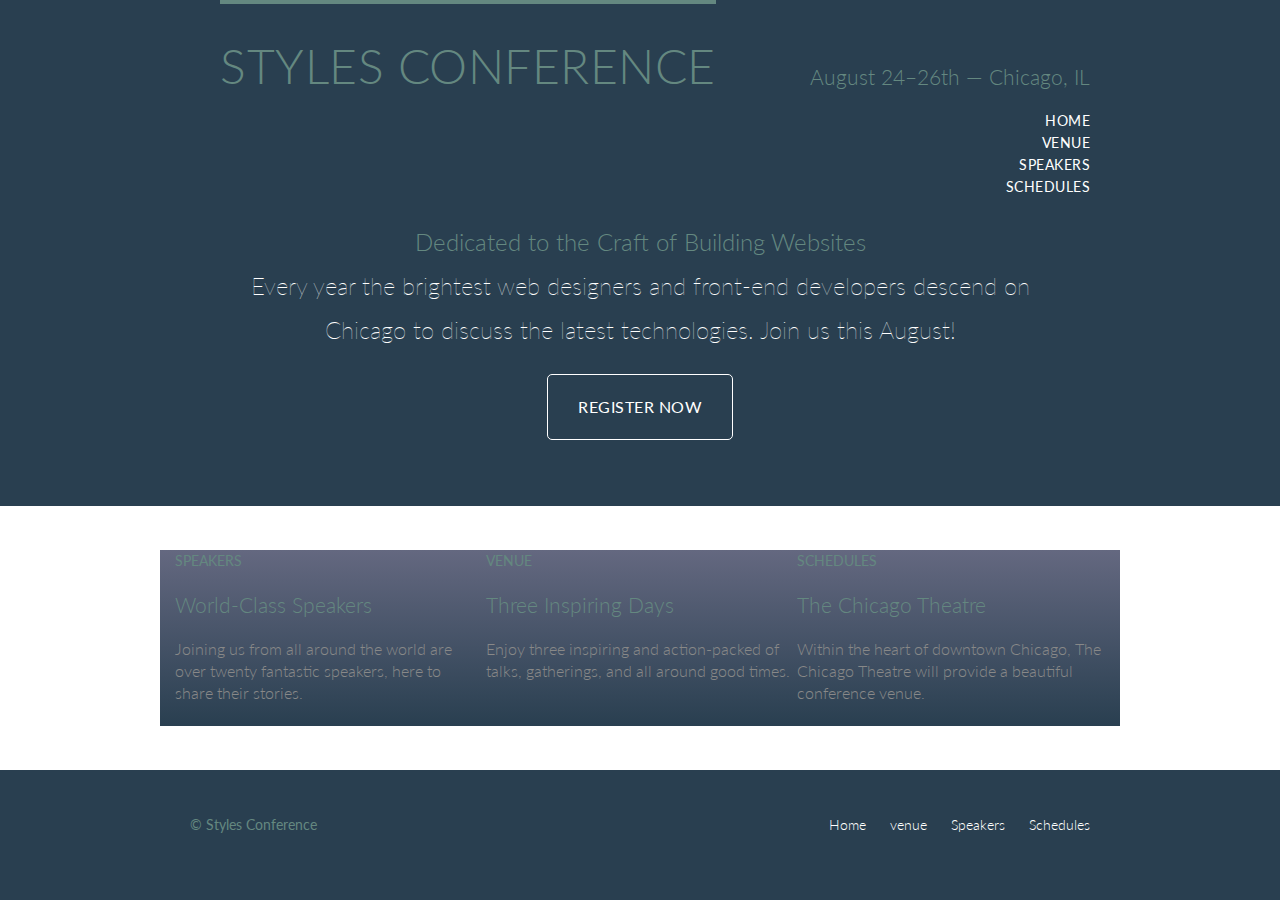
<file: index.html>
<!DOCTYPE html>
<html lang="en">
<head>
	<meta charset="utf-8">
	<title>Styles Conference</title>
	<link rel="stylesheet" type="text/css" href="assets/stylesheets/main.css">
	<link rel="stylesheet" type="text/css" href="https://fonts.googleapis.com/css?family=Lato:100,300,400">                        
</head>
<body>
	<header class="primary-header container group">
		<section class="container">
			<h1 class="logo">Styles Conference</h1>
	    </section>
		<h3 class="tagline">August 24&ndash;26th &mdash; Chicago, IL</h3>
		<nav class="primary-nav">
			<ul>
				<li><a href="index.html">Home</a></li>
				<li><a href="venue.html">venue</a></li>
			    <li><a href="speaker.html">Speakers</a></li>
			    <li><a href="Schedules.html">Schedules</a></li>
			</ul>
		</nav>
	</header>
	<section class=" hero container">
		<h2>Dedicated to the Craft of Building Websites</h2>
		<p>Every year the brightest web designers and front-end developers descend on Chicago to discuss the latest technologies. Join us this August!</p>
		<a class="btn btn-alt">Register Now</a>
	</section>
	<section class="row">
	<div class="grid">
		<section class="teaser col-1-3">
			<h5><a href="speaker.html">Speakers</a></h5>
			<h3>World-Class Speakers</h3>
			<p>Joining us from all around the world are over twenty fantastic speakers, here to share their stories.</p>
		</section>
		<section class=" teaser col-1-3">
			<h5><a href="venue.html">Venue</a></h5>
			<h3>Three Inspiring Days</h3>
			<p>Enjoy three inspiring and action-packed of talks, gatherings, and all around good times.</p>
		</section>
		<section class="teaser col-1-3">
			<h5><a href="Schedules.html">Schedules</a></h5>
			<h3>The Chicago Theatre</h3>
			<p>Within the heart of downtown Chicago, The Chicago Theatre will provide a beautiful conference venue.</p>
		</section>
	</div>
	</section>
	<footer class="primary-footer container group">
		<small>&copy; Styles Conference</small>
		<nav class="nav">
			<ul>
				<li><a href="index.html">Home</a></li>
				<li><a href="venue.html">venue</a></li>
			    <li><a href="speaker.html">Speakers</a></li>
			    <li><a href="Schedules.html">Schedules</a></li>
			</ul>
		</nav>
	</footer>
</body>
</html>
</file>
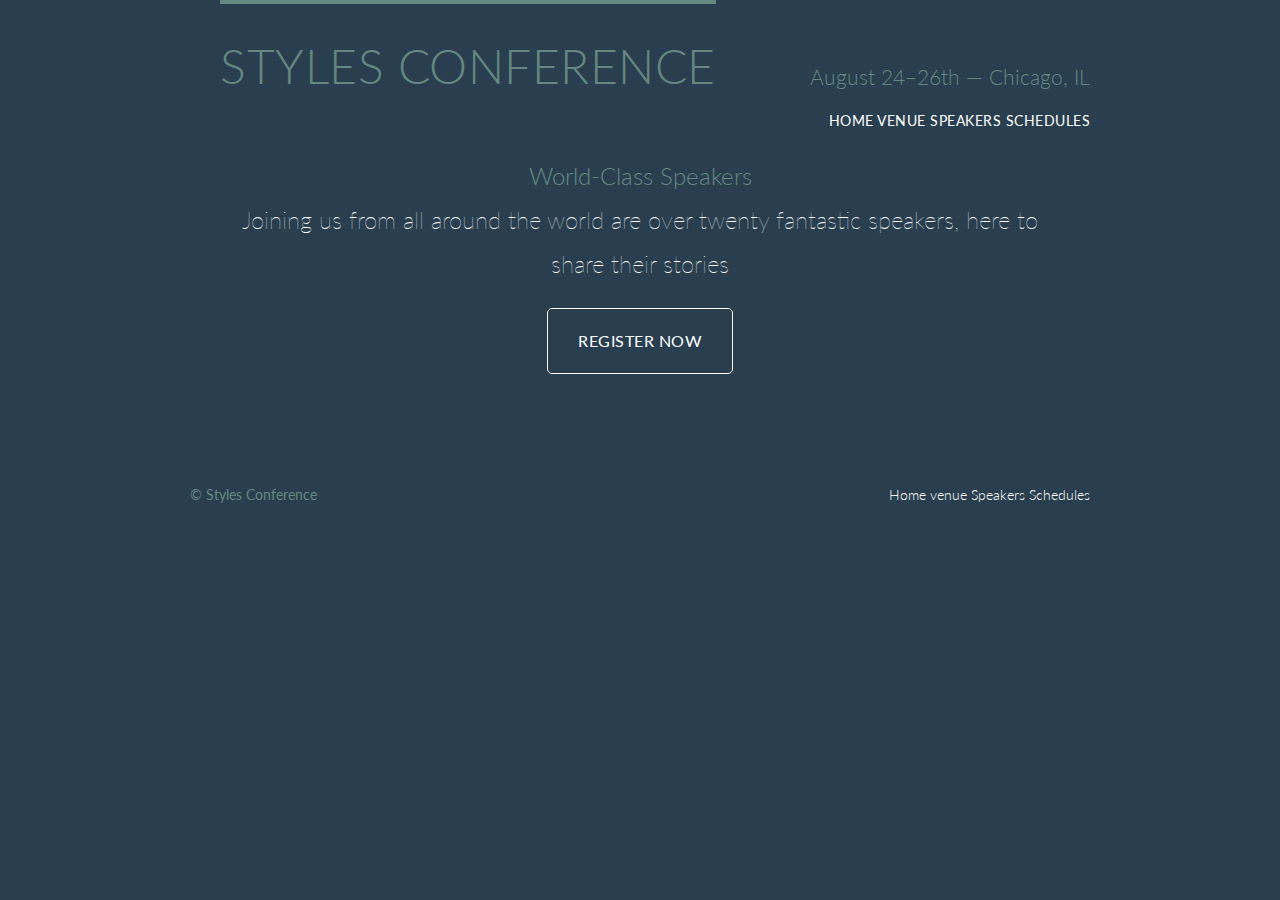
<file: speaker.html>
<!DOCTYPE html>
<html lang="en">
<head>
	<meta charset="utf-8">
	<title>Styles Conference</title>
	<link rel="stylesheet" type="text/css" href="assets/stylesheets/main.css">
	<link rel="stylesheet" type="text/css" href="https://fonts.googleapis.com/css?family=Lato:100,300,400">
</head>
<body>
	<header class="primary-header container group">
		<section class="container">
			<h1 class="logo">Styles Conference</h1>
	    </section>
		<h3 class="tagline">August 24&ndash;26th &mdash; Chicago, IL</h3>
		<nav class="primary-nav">
			<a href="index.html">Home</a>
			<a href="Venue.html">venue</a>
			<a href="speaker.html">Speakers</a>
			<a href="Schedules.html">Schedules</a>
		</nav>
	</header>
	<section class=" hero container">
		<h2>World-Class Speakers</h2>
		<p>Joining us from all around the world are over twenty fantastic speakers, here to share their stories</p>
		<a class="btn btn-alt">Register Now</a>
	</section>
	<footer class="primary-footer container group">
		<small>&copy; Styles Conference</small>
		<nav class="nav">
			<a href="index.html">Home</a>
			<a href="Venue.html">venue</a>
			<a href="speaker.html">Speakers</a>
			<a href="Schedules.html">Schedules</a>
		</nav>
	</footer>
</body>
</html>
</file>
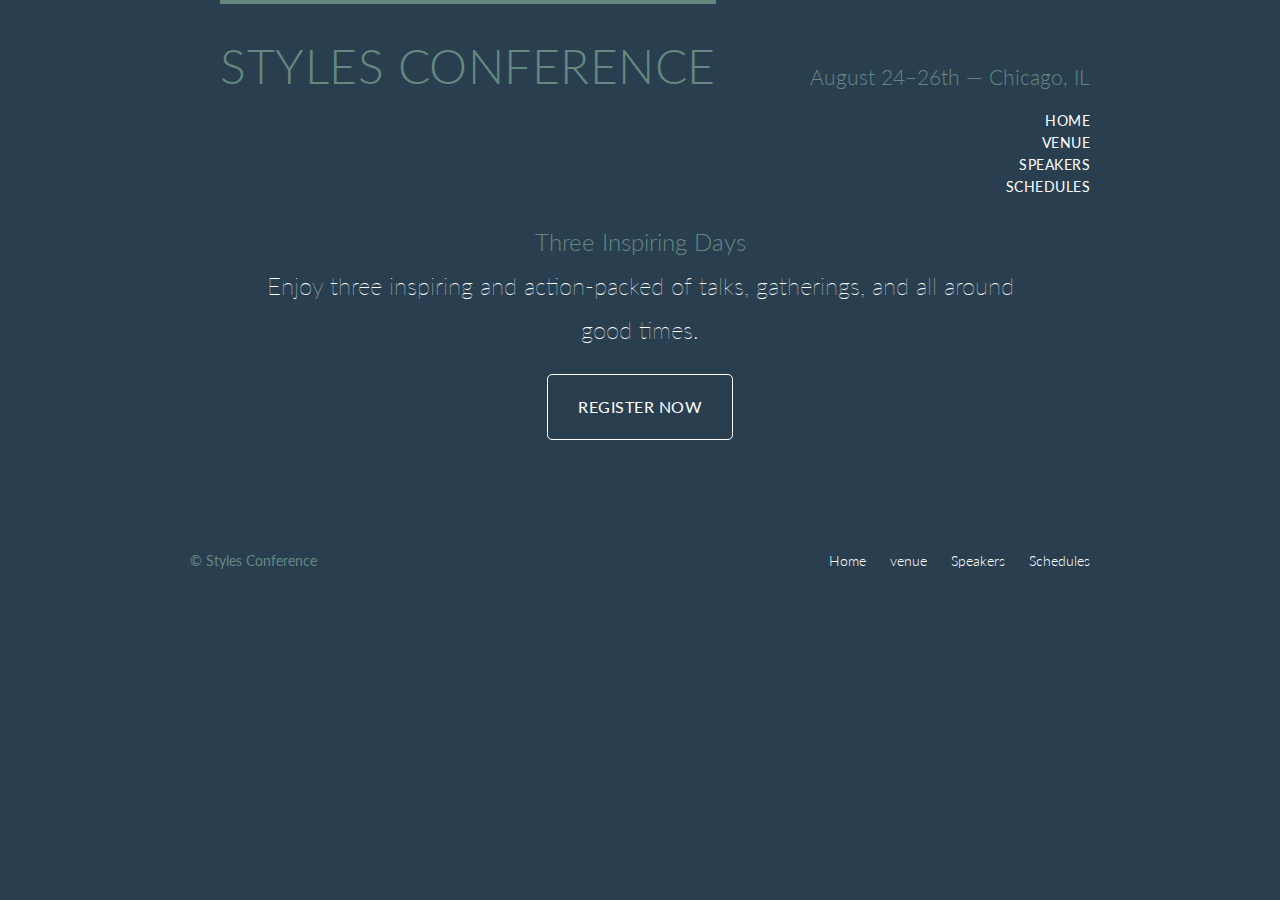
<file: venue.html>
<!DOCTYPE html>
<html lang="en">
<head>
	<meta charset="utf-8">
	<title>Styles Conference</title>
	<link rel="stylesheet" type="text/css" href="assets/stylesheets/main.css">
	<link rel="stylesheet" type="text/css" href="https://fonts.googleapis.com/css?family=Lato:100,300,400">
</head>
<body>
	<header class="primary-header container group">
		<section class="container">
			<h1 class="logo">Styles Conference</h1>
	    </section>
		<h3 class="tagline">August 24&ndash;26th &mdash; Chicago, IL</h3>
		<nav class="primary-nav">
			<ul>
				<li><a href="index.html">Home</a></li>
				<li><a href="venue.html">venue</a></li>
			    <li><a href="speaker.html">Speakers</a></li>
			    <li><a href="Schedules.html">Schedules</a></li>
			</ul>
		</nav>
	</header>
	<section class=" hero container">
		<h2>Three Inspiring Days</h2>
		<p>Enjoy three inspiring and action-packed of talks, gatherings, and all around good times.</p>
		<a class="btn btn-alt">Register Now</a>
	</section>
	<footer class="primary-footer container group">
		<small>&copy; Styles Conference</small>
		<nav class="nav">
			<ul>
				<li><a href="index.html">Home</a></li>
				<li><a href="venue.html">venue</a></li>
			    <li><a href="speaker.html">Speakers</a></li>
			    <li><a href="Schedules.html">Schedules</a></li>
			</ul>    
		</nav>
	</footer>
</body>
</html>
</file>
<file: assets/stylesheets/main.css>
/* http://meyerweb.com/eric/tools/css/reset/ 
   v2.0 | 20110126
   License: none (public domain)
*/

html, body, div, span, applet, object, iframe,
h1, h2, h3, h4, h5, h6, p, blockquote, pre,
a, abbr, acronym, address, big, cite, code,
del, dfn, em, img, ins, kbd, q, s, samp,
small, strike, strong, sub, sup, tt, var,
b, u, i, center,
dl, dt, dd, ol, ul, li,
fieldset, form, label, legend,
table, caption, tbody, tfoot, thead, tr, th, td,
article, aside, canvas, details, embed, 
figure, figcaption, footer, header, hgroup, 
menu, nav, output, ruby, section, summary,
time, mark, audio, video {
	margin: 0;
	padding: 0;
	border: 0;
	font-size: 100%;
	font: inherit;
	vertical-align: baseline;
}
/* HTML5 display-role reset for older browsers */
article, aside, details, figcaption, figure, 
footer, header, hgroup, menu, nav, section {
	display: block;
}
body {
	line-height: 1;
}
ol, ul {
	list-style: none;
}
blockquote, q {
	quotes: none;
}
blockquote:before, blockquote:after,
q:before, q:after {
	content: '';
	content: none;
}
table {
	border-collapse: collapse;
	border-spacing: 0;
}
*,
*:before,
*:after {
	-webkit-box-sizing: border-box;
	   -moz-box-sizing: border-box;
	        box-sizing: border-box;
}
.container{
	margin: 0 auto;
	padding-left: 30px;
	padding-right: 30px;
	width: 960px;
}
h1, h3, h4, h5, p{
	margin-bottom: 22px;
}
.btn {
	border-radius: 5px;
	display: inline-block;
	margin: 0;
}
.btn-alt {
	border: 1px solid #dfe2e5;
	padding: 10px 30px;
}
.hero {
	padding: 22px 80px 66px 80px;
}
.col-1-3{
	width: 33%;
}
.col-2-3{
	width: 66.66%;
}
.col-1-3,
.col-2-3 {
	display: inline-block;
	vertical-align: top;
}
.grid,
.co-1-3,
.col-2-3 {
	padding-left: 15px;
	padding-right: 15px;
}
.container,
.grid {
	margin: 0 auto;
	width: 960px;
}
.container {
	padding-left: 30px;
	padding-right: 30px;
}
body{
	color: #888;
	font: 300 16px/22px "Open Sans", "Helvetica neue", Helvetica, Arial, sans-serif;
}
h1, h2, h3, h4 {
	color: #648880;
}
h1 {
	font-size: 36px;
	line-height: 44px;
}
h2 {
	font-size: 24px;
	line-height: 44px;
}
h3 {
	font-size: 21px;
}
h4 {
	font-size: 18px;
}
h5 {
	color: #a9b2b9;
	font-size: 14px;
	font-weight: 400;
}
strong {
	font-weight: 400;
}
cite, em {
	font-style: italic;
}
a:hover {
	color: #a9b2b9;
}
a{
	color: #648880;
}
.logo {
	border-top: 4px solid #648880;
	float: left;
	font-size: 48px;
	line-height: 44px;
	padding: 40px 0 22px 0;
	font-weight: 300px;
}
.tagline {
	margin: 66px 0 22px 0;
}
.primary-nav {
	font-size: 14px;
	font-weight: 400;
	text-align: right;
}
.primary-footer {
	color: #648880;
	font-size: 14px;
	padding-bottom: 44px;
	padding-top: 44px;
}
.primary-footer small {
	float: left;
	font-weight: 400;
}
.hero {
	line-height: 44px;
	padding-top: 22px 80px 66px 80px;
}
.hero h2 {
	font-size: 24px;
	text-align: center;
}
.hero p {
	font-size: 24px;
}
.teaser a:hover h3 {
	color: #a9b2b9;
}
a {
	color: #648880;
	text-decoration: none;
}
a:hover {
	color: #a9b2b9
}
p a {
	border-bottom: 1px solid #dfe2e5;
}
h5 {
	color: #a9b2b9;
	font-size: 14px;
	font-weight: 400;
	text-transform: uppercase;
}
.primary-nav {
	font-size: 14px;
	font-weight: 400px;
	letter-spacing: .5px;
	text-transform: uppercase;
}
.tagline{
	margin: 66px 0 22px 0;
	text-align: right;
}
.nav {
	text-align: right;
}
.hero {
	 line-height: 44px;
	 padding: 22px 80px 66px 80px;
	 text-align: center;
}

.logo{
	border-top: 4px solid #648880;
	float: left;
	font-size: 48px;
	font-weight: 300;
	letter-spacing: .5px;
	line-height: 44px;
	padding: 40px 0 22px 0;
	text-transform: uppercase;
}
.hero p{
	font-size: 24px;
	font-weight: 100; 
}
body {
	background: #293f50;
	color: #888;
	font: 300 16px/22px "Lato", "Open Sans", "Helvetica Neue", Helvetica, Arial, sans-serif;
}
.group:before,
.group:after {
	content: "";
	display: table;
}
.group:after {
	clear: both; 
}
.group{
	clear: both;
	*zoom:1;
}
.primary-header a,
.primary-footer a {
	color: #fff;
}
.primary-header a:hover,
.primary-footer a:hover {
	color: #648880;
}
.hero {
	color: #fff;
	line-height: 44px;
	padding: 22px 80px 66px 80px;
	text-align: center;
}
.btn {
	border-radius: 5px;
	color: #fff;
	cursor: pointer;
	display: inline-block;
	font-weight: 400;
	letter-spacing: .5px;
	margin: 0;
	text-transform: uppercase;
}
.btn-alt {
	border: 1px solid #fff;
	padding: 10px 30px
}
.btn-alt:hover {
	background: #fff;
	color: #648880;
}
.row{
	background: #fff;
	min-width: 960px;
	padding: 66px 0 44px 0;
}
div{
	background: #466368;
	background: -webkit-linear-gradient(#648880, #293f50);
	background:    -moz-linear-gradient(#648880, #293f50);
	background:         linear-gradient(#646880, #293f50);
}
.row,
.row-alt{
	min-width: 960px;
}
.row{
	background:#fff;
	padding: 44px 0 44px 0;
}
.row-alt {
	background: #cbe2c1;
	background: -webkit-linear-gradient(to right, #a1d3b0, #f6f1d3);
	background: -moz-linear-gradient(to right, #a1d3b0, #f6f1d3);
	background: linear-gradient(to right, #a1d3b0, #f6f1d3);
	padding: 44px 0 22px 0;
}
.lead {
	text-align: center;
}
.lead p {
	font-size: 21px;
	line-height: 33px;
}
.nav li {
	display: inline-block;
	margin: 0 10px;
	vertical-align: top;
}
.nav li:last-child {
	margin-right: 0;
}
</file>
